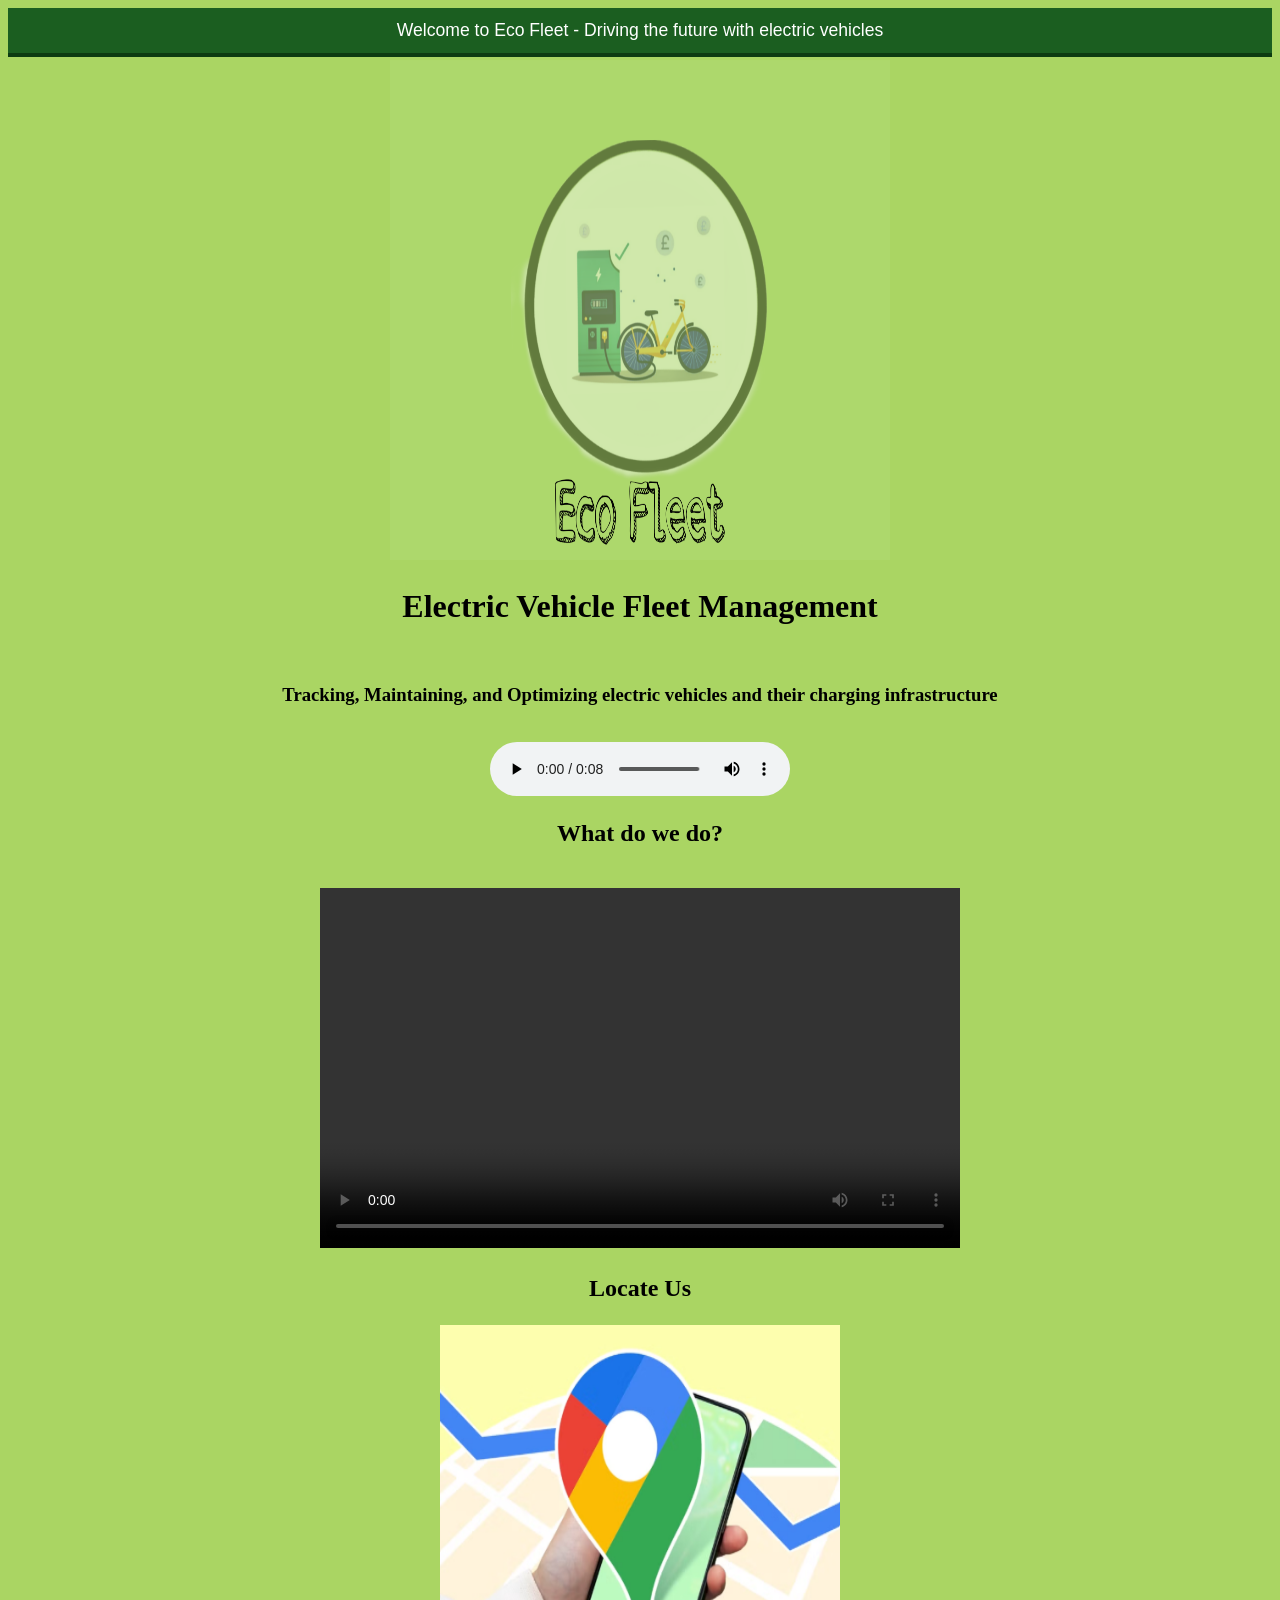
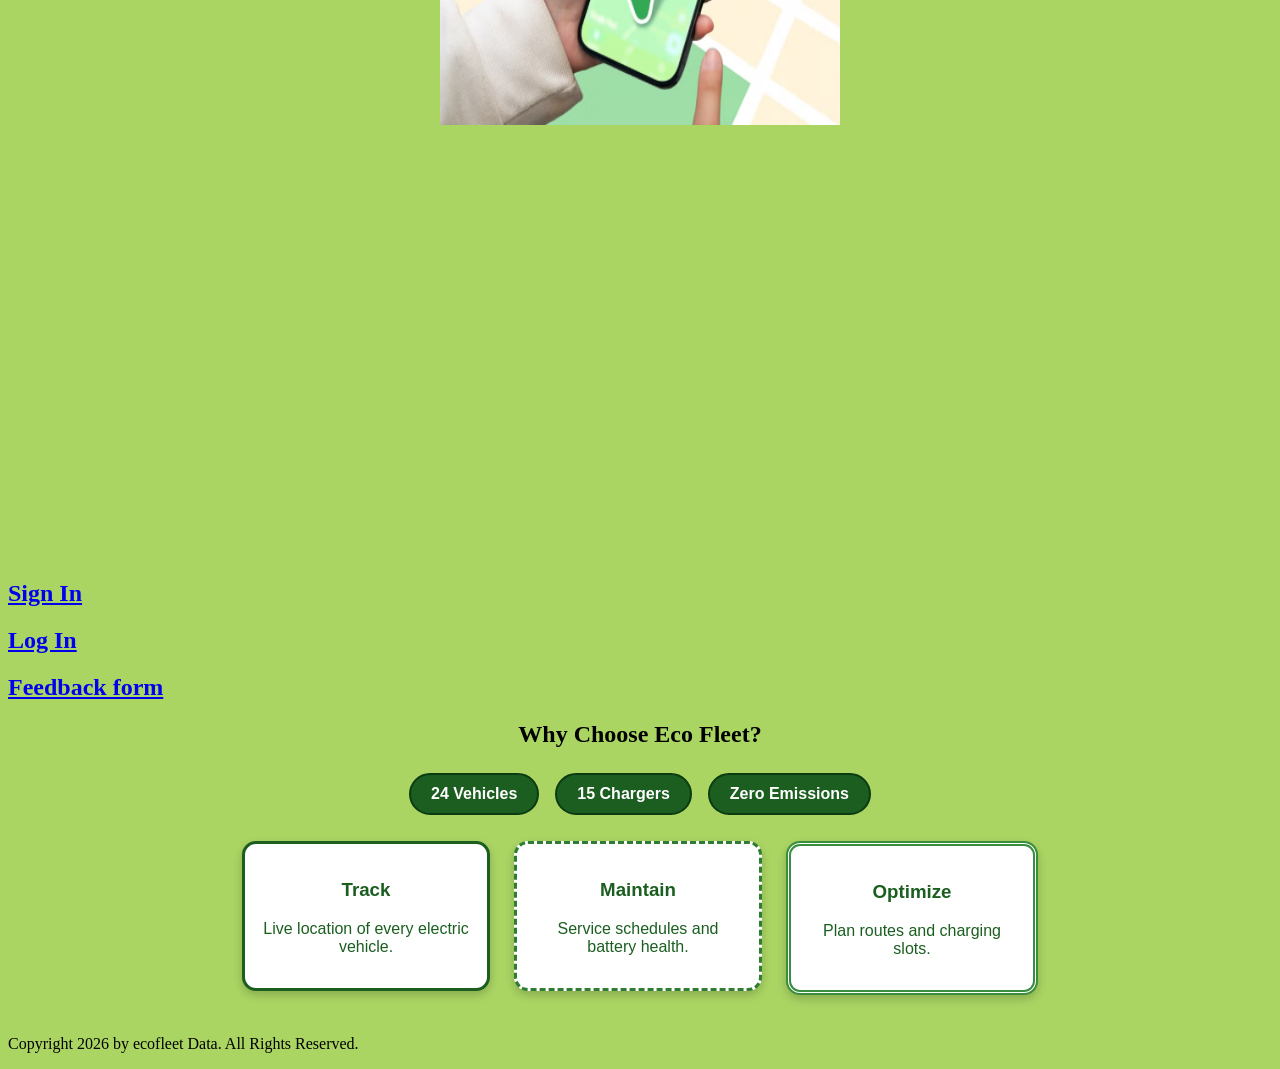
<file: index.html>
<!DOCTYPE html>
<head>
  <meta charset="UTF-8">
  <title>Eco fleet</title>
  <meta name="viewport" content="width=device-width, initial-scale=1">

  <!-- EXTERNAL CSS -->
  <link rel="stylesheet" href="style4.css">

  <!-- INTERNAL CSS -->
  <style>
    .ef-badges{text-align:center;margin:10px 0}
    .ef-badge{
      display:inline-block;                 /* inline-block */
      margin:6px;
      padding:10px 20px;
      background-color:#1b5e20;             /* background color */
      color:#ffffff;                        /* text color */
      border:2px solid #0d3b11;             /* border type + color */
      border-radius:30px;                   /* border radius */
      font-family:Arial,sans-serif;
      font-weight:bold;
    }
    .ef-badge:hover{background-color:#2e7d32}
  </style>
</head>
<html lang="en">
    <body bgcolor="#aad563">

<!-- INLINE CSS -->
<p style="text-align:center; background-color:#1b5e20; color:#ffffff; padding:12px; margin:0; font-family:Arial,sans-serif; font-size:1.1rem; border-bottom:4px solid #0d3b11;">
  Welcome to Eco Fleet - Driving the future with electric vehicles
</p>

       <table align="center"><tr><td align="center">
        <img src="ecofleet.jpeg" alt="Eco fleet Logo" width="500" height="500">
      </td></tr></table>
    <h1 align="center"><strong>Electric Vehicle Fleet Management</strong></h1>
    <h2 align="center"><b></b></h2><br>
    <h3 align="center">Tracking, Maintaining, and Optimizing electric 
      vehicles and their charging infrastructure</h3><br>
    
    <center><audio controls>
  <source src="ecofleet audio_2.mp3" type="audio/mpeg">


  Your browser does not support the audio tag.
</audio></center>

    <h2 align="center">What do we do?</h2><br>
    <table align="center"><tr><td align="center">
      <video width="640" height="360" controls>
  <source src="movie.mp4" type="video/mp4">
  Your browser does not support the video tag.
</video></td></tr></table>
<h2 align="center">Locate Us</h2>
<table align="center">
  <tr>
    <td align="center">
<a href="https://maps.app.goo.gl/rtUda7qLUMR2dxw7A">
  <img src="googlemaps.png" alt="Google maps location" width="400" height="400"></a>
</td></tr></table>

<table align="center"><tr><td align="center">
<iframe 
  width="560" 
  height="400" 
  src="https://form.svhrt.com/6aa04dcfa00a75349c4a8722" 
  title="Website feedback" 
  frameborder="0" 
  allow="accelerometer; autoplay; clipboard-write; encrypted-media; gyroscope; picture-in-picture; web-share" 
  allowfullscreen>
</iframe></td></tr></table>
<br>

<h2><a href="signinform.html">Sign In</a></h2>
<h2><a href="PRO3.html">Log In</a></h2>
<h2> <a href="feedbackform.html">Feedback form</a> </h2>

<h2 align="center">Why Choose Eco Fleet?</h2>
<div class="ef-badges">
  <span class="ef-badge">24 Vehicles</span>
  <span class="ef-badge">15 Chargers</span>
  <span class="ef-badge">Zero Emissions</span>
</div>

<div class="ef-features">
  <div class="ef-feature ef-f1">
    <h3>Track</h3>
    <p>Live location of every electric vehicle.</p>
  </div>
  <div class="ef-feature ef-f2">
    <h3>Maintain</h3>
    <p>Service schedules and battery health.</p>
  </div>
  <div class="ef-feature ef-f3">
    <h3>Optimize</h3>
    <p>Plan routes and charging slots.</p>
  </div>
</div>

<footer>
  <p>Copyright 2026 by ecofleet Data. All Rights Reserved.</p>
</footer>

</body>
</html>
</file>
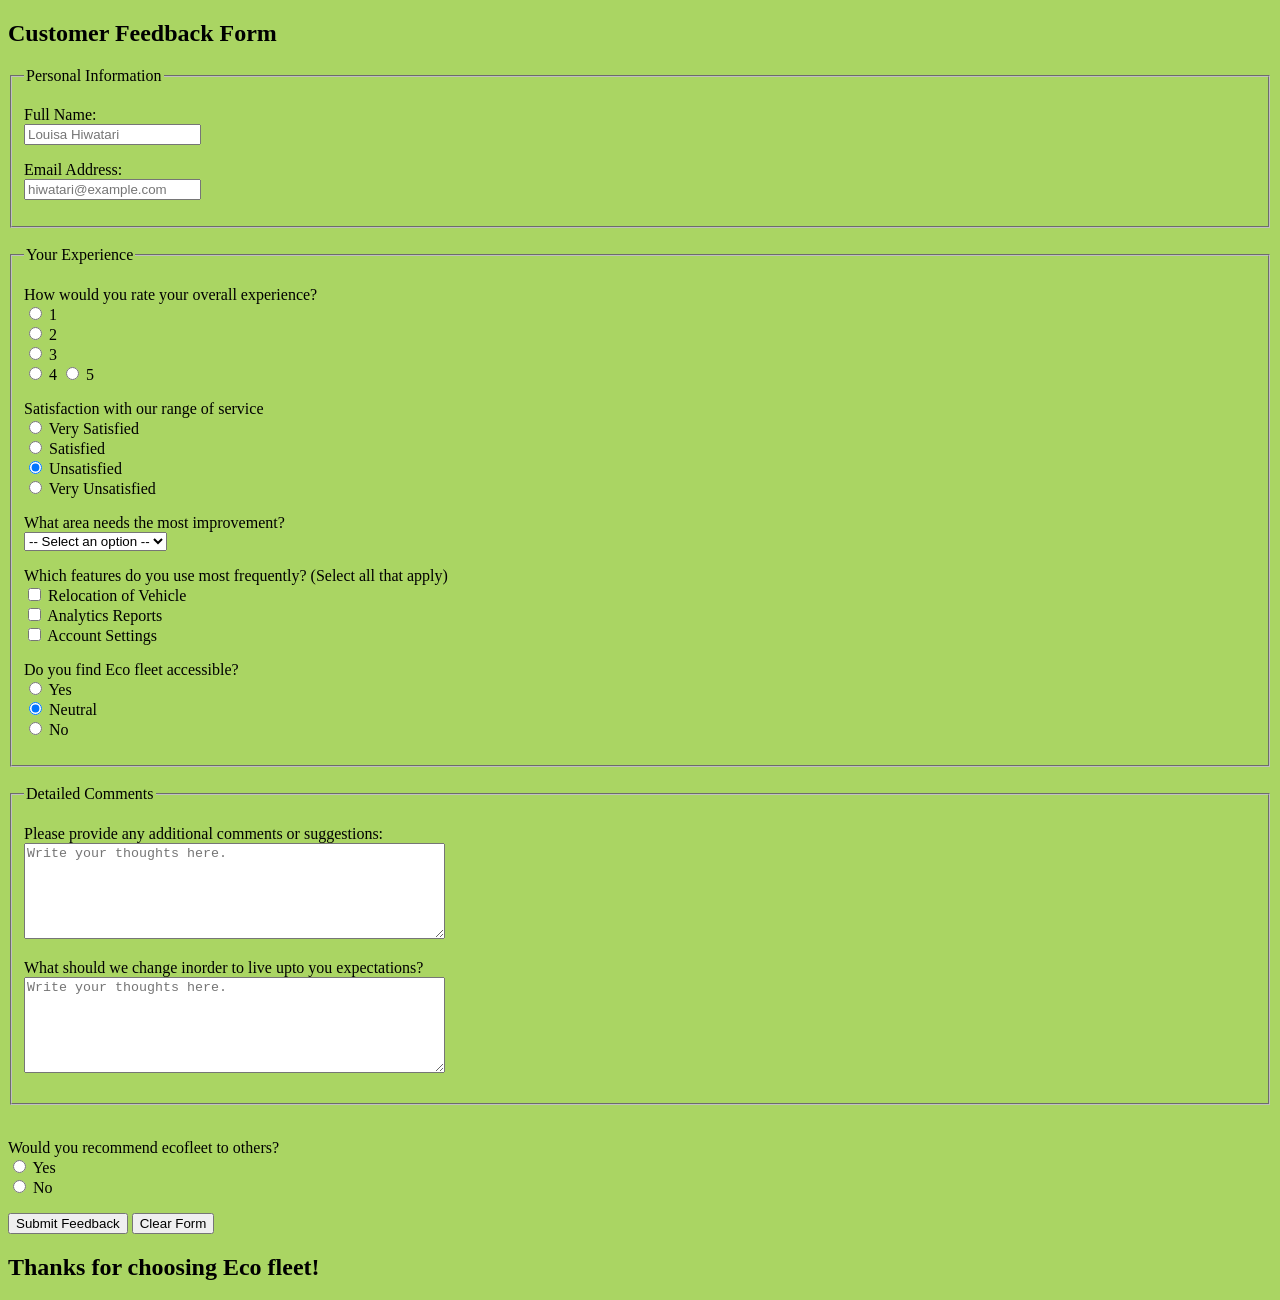
<file: feedbackform.html>
<!DOCTYPE html>
<html lang="en">
<head>
    <meta charset="UTF-8">
    <title>Feedback Form</title>
</head>
<body bgcolor="#aad563">

    <h2>Customer Feedback Form</h2>
    
    <form action="/submit-feedback" method="POST">
        

        <fieldset>
            <legend>Personal Information</legend>
            <p>
                <label for="full-name">Full Name:</label><br>
                <input type="text" id="full-name" name="fullName" 
                required placeholder="Louisa Hiwatari">
            </p>
            <p>
                <label for="email-address">Email Address:</label><br>
                <input type="email" id="email-address" name="email" 
                required placeholder="hiwatari@example.com">
            </p>
        </fieldset>

        <br>

        <fieldset>
            <legend>Your Experience</legend>
            
            <p>
                <label>How would you rate your overall experience?</label><br>
                <input type="radio" id="vpoor" name="satisfaction" value="vpoor">
                <label for="vpoor">1</label><br>
                
                <input type="radio" id="poor" name="satisfaction" value="poor">
                <label for="poor">2</label><br>
                
                <input type="radio" id="neutral" name="satisfaction" value="neutral" checked>
                <label for="neutral">3</label><br>
                
                <input type="radio" id="good" name="satisfaction" value="good">
                <label for="good">4</label>

                 <input type="radio" id="excellent" name="satisfaction" value="excellent">
                <label for="excellent">5</label>
            </p>
 <p>
                <label>Satisfaction with our range of service</label><br>
                <input type="radio" id="sat-excellent" name="satisfaction" value="very satisfied">
                <label for="sat-excellent">Very Satisfied</label><br>
                
                <input type="radio" id="sat-good" name="satisfaction" value="satisfied">
                <label for="sat-good">Satisfied</label><br>
                
                <input type="radio" id="sat-neutral" name="satisfaction" value="unsatisfied" checked>
                <label for="sat-neutral">Unsatisfied</label><br>
                
                <input type="radio" id="sat-poor" name="satisfaction" value="very unsatisfied">
                <label for="sat-poor">Very Unsatisfied</label>
            </p>

            <p>
                <label for="feedback-category">What area needs the most improvement?</label><br>
                <select id="feedback-category" name="category">
                    <option value="" disabled selected>-- Select an option --</option>
                    <option value="customer-support">Customer Support</option>
                    <option value="product-quality">Product Quality</option>
                    <option value="delivery-speed">Delivery Speed</option>
                    <option value="Battery charging"></option>
                    <option value="other">Other</option>
                </select>
            </p>

            <p>
                <label>Which features do you use most frequently? (Select all that apply)</label><br>
                <input type="checkbox" id="feat-dashboard" name="features" value="dashboard">
                <label for="feat-dashboard">Relocation of Vehicle</label><br>
                
                <input type="checkbox" id="feat-reports" name="features" value="reports">
                <label for="feat-reports">Analytics Reports</label><br>
                
                <input type="checkbox" id="feat-settings" name="features" value="settings">
                <label for="feat-settings">Account Settings</label>
            </p>
            <p>
                <label>Do you find Eco fleet accessible?</label><br>
                <input type="radio" id="yes" name="agreement" value="yes">
                <label for="yes">Yes</label><br>

                 <input type="radio" id="sat-neutral" name="agreement" value="neutral"
                 checked>
                <label for="sat-neutral">Neutral</label><br>

                <input type="radio" id="no" name="agreement" value="no">
                <label for="no">No</label><br>
                
               
                
            
            </p>
        </fieldset>

        <br>

        <fieldset>
            <legend>Detailed Comments</legend>
            <p>
                <label for="comments">Please provide any additional comments or suggestions:
                </label><br>
                <textarea id="comments" name="comments" rows="6" cols="50"
                 placeholder="Write your thoughts here."></textarea>
            </p>
            <p>
                <label for="comments">What should we change inorder to live upto you expectations?
                </label><br>
                <textarea id="comments" name="comments" rows="6" cols="50"
                 placeholder="Write your thoughts here."></textarea>
            </p>
        </fieldset>

        <br>
<p>
                <label>Would you recommend ecofleet to others?</label><br>
                <input type="radio" id="yes" name="agreement" value="excellent">
                <label for="Yes">Yes</label><br>
                
                <input type="radio" id="no" name="agreement" value="bad">
                <label for="no">No</label><br>
            </p>
        <p>
            <input type="submit" value="Submit Feedback">
            <input type="reset" value="Clear Form">
        </p>

    </form>
<h2>Thanks for choosing Eco fleet!</h2>
</body>
</html>
</file>
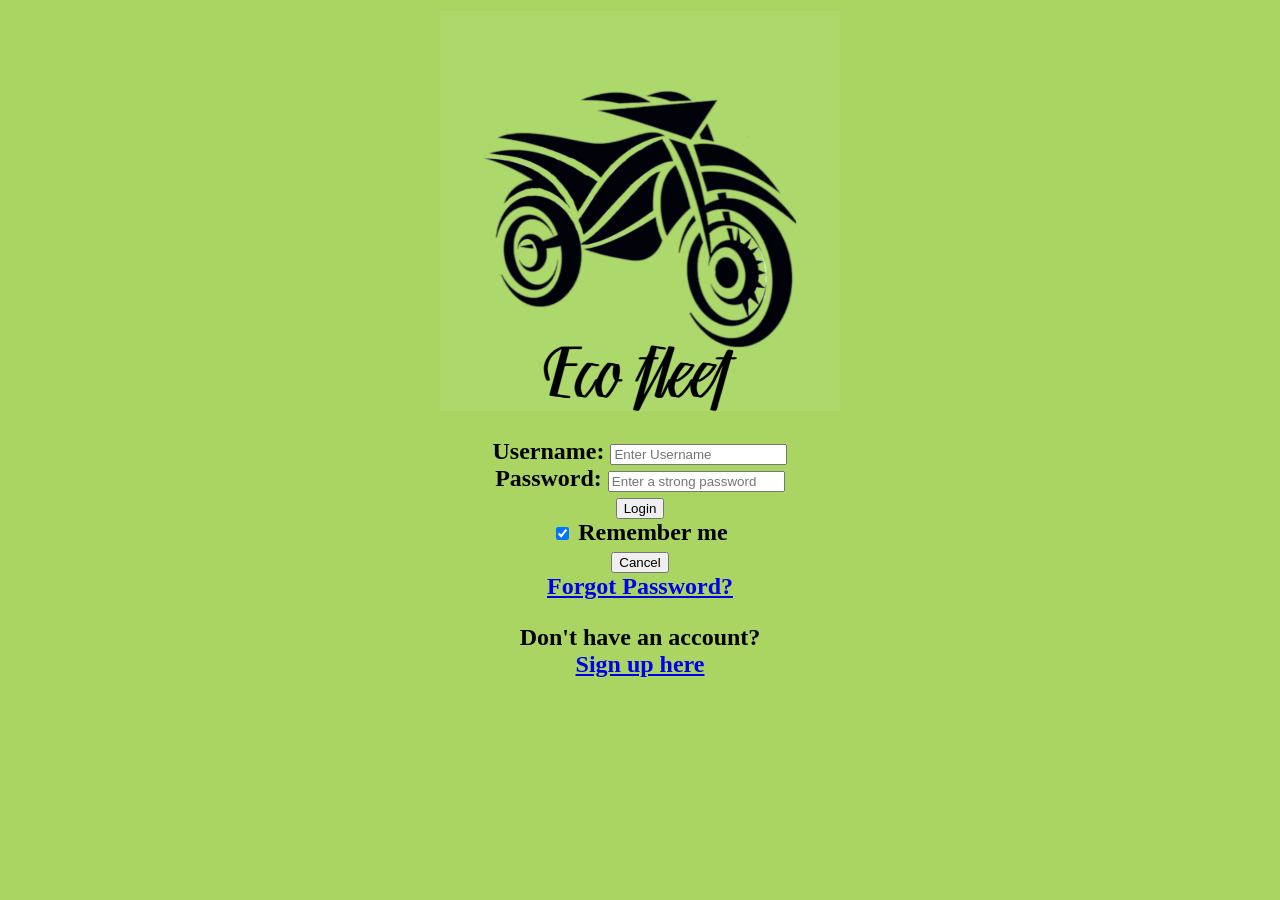
<file: PRO3.html>
<!DOCTYPE html>
 <html lang="en">
<head>
    <meta charset="UTF-8">
    <meta name="viewport" content="width=device-width, initial-scale=1.0">
    <title>Sign Up</title>
</head>
 <body bgcolor="#aad563">
<form action="action_page.php" method="post">
   <table align="center">
    <tr>
    <td align="center">
         <img src="avatar.jpeg" alt="Avatar" width="400" height="400">
    </td>
    </tr>
</table>
<h2 align="center">
    <label for="uname"><b>Username:</b></label>
    <input type="text" placeholder="Enter Username" name="uname" required><br>

    <label for="psw"><b>Password:</b></label>
    <input type="password" placeholder="Enter a strong password" name="psw" required><br>

    <button type="submit">Login</button><br>
    <label>
      <input type="checkbox" checked="checked" name="remember"> Remember me
    </label><br>
  </div>
    <button type="button" class="cancelbtn">Cancel</button>
  
  </div>
  <div>
            <a href="/forgot-password">Forgot Password?</a>
            <br>
            <p>Don't have an account? <br><a href="signinform.html">Sign up here</a></p>
        </div>
  </h2>
</form>
 </body>
 </html>
</file>
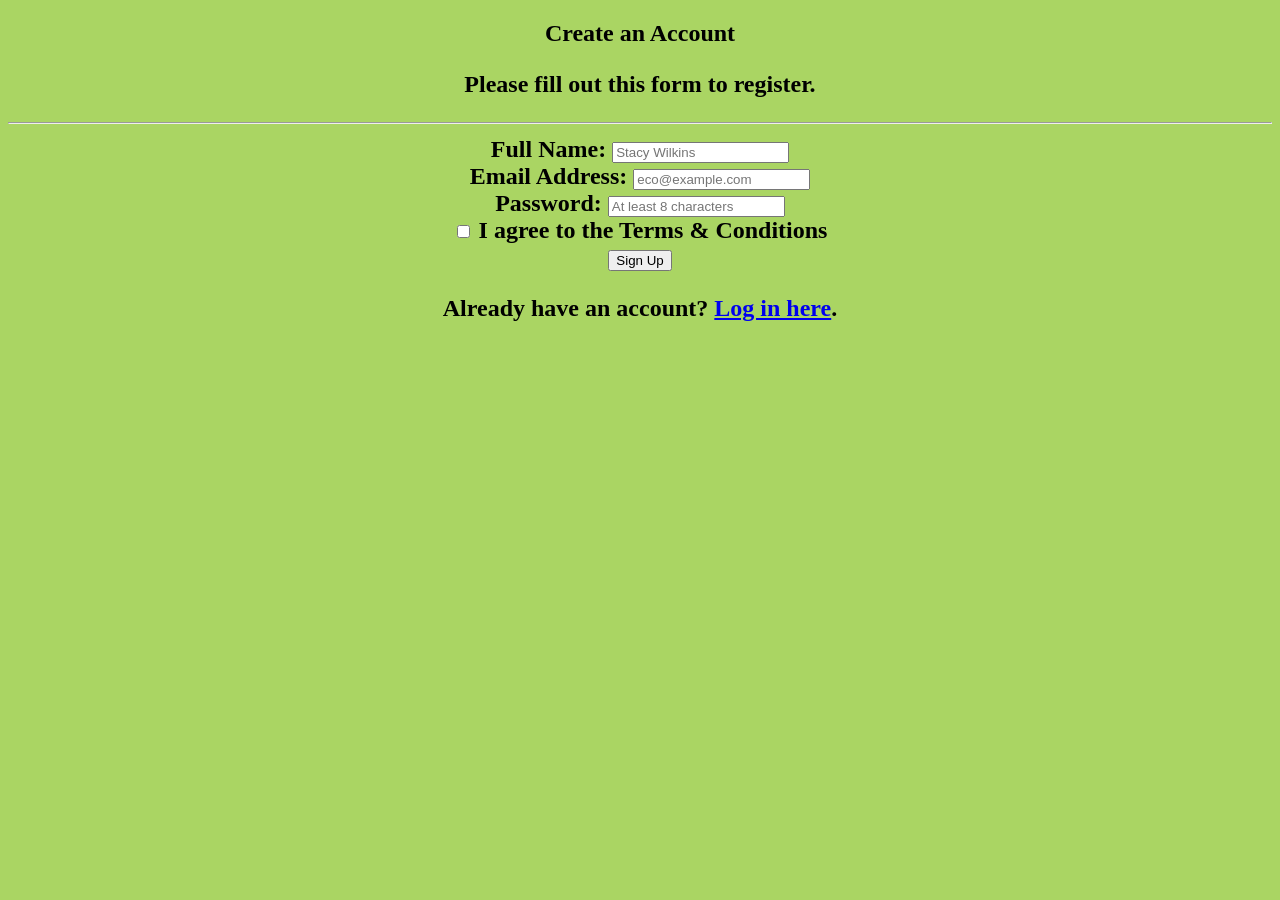
<file: signinform.html>
<!DOCTYPE html>
<html lang="en">
<head>
    <meta charset="UTF-8">
    <meta name="viewport" content="width=device-width, initial-scale=1.0">
    <title>Sign Up</title>
</head>
<body bgcolor="#aad563" align="center">

    <form action="/submit-registration" method="POST">
        
        <h2 align="center">Create an Account
        <p>Please fill out this form to register.</p>
        <hr>

        <div>
            <label for="fullname">Full Name:</label>
            <input 
                type="text" 
                id="fullname" 
                name="fullname" 
                placeholder="Stacy Wilkins" 
                required
                autocomplete="name">
        </div>

        <div>
            <label for="email">Email Address:</label>
            <input 
                type="email" 
                id="email" 
                name="email" 
                placeholder="eco@example.com" 
                required
                autocomplete="email">
        </div>

        <div>
            <label for="password">Password:</label>
            <input 
                type="password" 
                id="password" 
                name="password" 
                placeholder="At least 8 characters" 
                minlength="8" 
                required
                autocomplete="new-password">
        </div>

        <div>
            <label>
                <input type="checkbox" name="terms" required> 
                I agree to the Terms & Conditions
            </label>
        </div>

        
        <div>
            <button type="submit">Sign Up</button>
        </div>

        
        <div>
            <p>Already have an account? <a href="PRO3.html">Log in here</a>.</p>
        </div></h2>

    </form>

</body>
</html>
</file>
<file: style4.css>
/* EXTERNAL CSS */
.ef-features{
  text-align:center;
  margin:10px 0 30px;
}

.ef-feature{
  display:inline-block;               /* inline-block */
  vertical-align:top;
  width:210px;
  margin:10px;
  padding:16px;
  background-color:#ffffff;           /* background color */
  color:#1b5e20;                      /* text color */
  border-radius:14px;                 /* border radius */
  font-family:Arial,sans-serif;
  box-shadow:0 4px 10px rgba(0,0,0,.2);
  transition:transform .2s;
}

.ef-feature:hover{
  transform:translateY(-6px);
}

/* Different border types and colors */
.ef-f1{ border:3px solid  #1b5e20; }
.ef-f2{ border:3px dashed #2e7d32; }
.ef-f3{ border:5px double #388e3c; }
</file>
